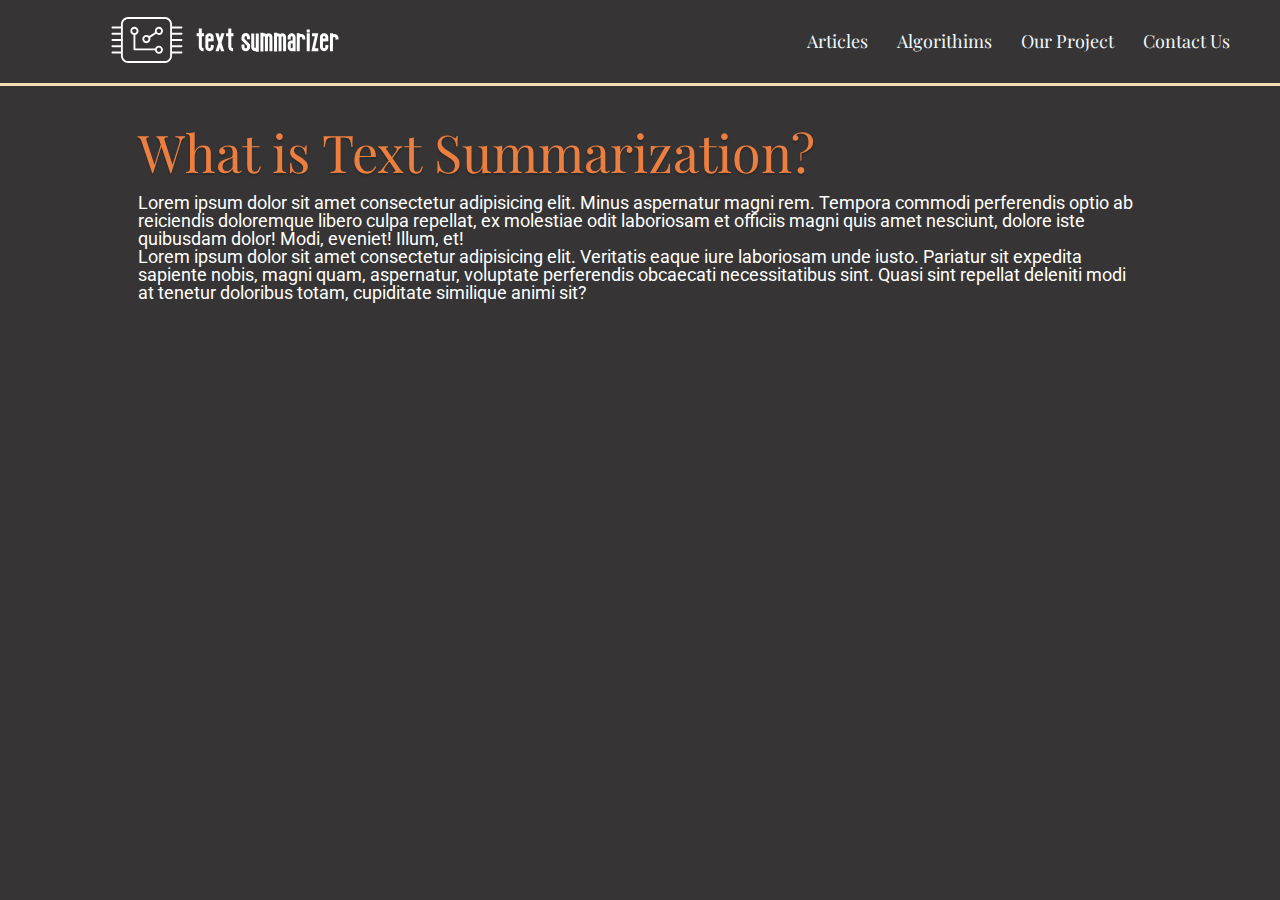
<file: index.html>
<!DOCTYPE html>
<html lang="en">
<head>
    <meta charset="UTF-8">
    <meta http-equiv="X-UA-Compatible" content="IE=edge">
    <meta name="viewport" content="width=device-width, initial-scale=1.0">
    <title>Text Summarizer</title>
    <link rel="icon" href="images/icon.png" type="image/icon type">
    <link rel="stylesheet" href="cssreset.css">
    <link rel="stylesheet" href="style.css">
    <link href="https://fonts.googleapis.com/css?family=Playfair+Display|Roboto:300&display=swap" rel="stylesheet">
</head>
<body>
    <div class="wrapper">
        <header>
            <a href="index.html"><img src="images/logo.svg" alt="logo of text Summarizer"></a>
            <nav>
                <a href="#" class="navLink">Articles</a>
                <a href="#" class="navLink">Algorithims</a>
                <a href="#" class="navLink">Our Project</a>
                <a href="contactus.html" class="navLink">Contact Us</a>
            </nav>
        </header>
        <main>
            <div class="text-summarization">
                <h1>What is Text Summarization?</h1>
                <p>Lorem ipsum dolor sit amet consectetur adipisicing elit. Minus aspernatur magni rem. Tempora commodi perferendis optio ab reiciendis doloremque libero culpa repellat, ex molestiae odit laboriosam et officiis magni quis amet nesciunt, dolore iste quibusdam dolor! Modi, eveniet! Illum, et!</p>
                <p>Lorem ipsum dolor sit amet consectetur adipisicing elit. Veritatis eaque iure laboriosam unde iusto. Pariatur sit expedita sapiente nobis, magni quam, aspernatur, voluptate perferendis obcaecati necessitatibus sint. Quasi sint repellat deleniti modi at tenetur doloribus totam, cupiditate similique animi sit?</p>
        
            </div>
        </main>
    </div>
</body>
</html>
</file>
<file: style.css>
@import url('https://fonts.googleapis.com/css2?family=Indie+Flower&display=swap');
body{
    background-color: #363434;
    color: white;
    font-family: 'Roboto', sans-serif;
    font-size: 1.125rem;
}

header{
    min-height: 50px;
    display: flex;
    justify-content: space-between;
    align-items: center;
    padding-top: 10px;
    padding-bottom: 10px;
    border-bottom: 3px solid wheat;
    display: flex;
    justify-content: space-between;
    
}

a{
    text-decoration: none;
    color: aliceblue;
}

header img{
    width: 450px;
    height: 60px;
}

header nav{
    margin-right: 50px;
}

a.navLink{
    margin-left: 25px;
    font-family: 'Playfair Display', serif;
}

.navLink:hover {
    /* background-color: rgb(0, 0, 0); */
    color: #ec7f40;
}

main {
    /* min-height: 300px; */
    display: flex;
    justify-content: space-between;
    align-items: center;
    width: 1024px;
    margin-left: auto;
    margin-right: auto;
}

h1 {
    font-size: 3.25rem;
    font-family: 'Playfair Display', serif;
    color: #ec7f40;
    margin-bottom: 1rem;
    text-shadow: 0px 2px 2px rgba(0, 0, 0, 0.228);
}

.text-summarization{
    /* background-color: rgb(255, 255, 255); */
    margin-top: 30px;
    margin-left: auto;
    margin-right: auto;
    padding: 10px;
    
}

.our-team{
    border: 3px solid rgb(130, 32, 211);
    width: 170px;
    margin: 20px;
}

.our-team{
  width: 250px;
  height: 250px;  
  padding: 30px 0 40px;
  margin-bottom: 30px;
  background-color: #f7f5ec;
  text-align: center;
  overflow: hidden;
  position: relative;
  border-radius: 10px;
  margin-top: 20px;
}

.our-team .picture {
    display: inline-block;
    height: 130px;
    width: 130px;
    margin-bottom: 50px;
    z-index: 1;
    position: relative;
  }

  .our-team .picture::before {
    content: "";
    width: 100%;
    height: 0;
    border-radius: 50%;
    background-color: #1369ce;
    position: absolute;
    bottom: 135%;
    right: 0;
    left: 0;
    opacity: 0.9;
    transform: scale(3);
    transition: all 0.3s linear 0s;
  }

  .our-team:hover .picture::before {
    height: 100%;
  }

  .our-team .picture::after {
    content: "";
    width: 100%;
    height: 100%;
    border-radius: 50%;
    background-color: #1369ce;
    position: absolute;
    top: 0;
    left: 0;
    z-index: -1;
  }

  .our-team .picture img {
    width: 100%;
    height: auto;
    border-radius: 50%;
    transform: scale(1);
    transition: all 0.9s ease 0s;
  }

  .our-team:hover .picture img {
    box-shadow: 0 0 0 14px #f7f5ec;
    transform: scale(0.7);
  }

  .our-team .title {
    display: block;
    font-size: 15px;
    color: #4e5052;
    text-transform: capitalize;
  }

  .our-team .social {
    width: 100%;
    padding: 0;
    margin: 0;
    background-color: #1369ce;
    position: absolute;
    bottom: -100px;
    left: 0;
    transition: all 0.5s ease 0s;
  }
  
  .our-team:hover .social {
    bottom: 0;
  }
  
  .our-team .social li {
    display: inline-block;
  }
  
  .our-team .social li a {
    display: block;
    padding: 10px;
    font-size: 17px;
    color: white;
    transition: all 0.3s ease 0s;
    text-decoration: none;
  }
  
  .our-team .social li a:hover {
    color: #1369ce;
    background-color: #f7f5ec;
  }
  
  .team-contact h3{
      font-size: 1.25rem;
      color: #ec7f40;
  }

  #contactus-main{
      margin-top: 50px;
      display: flex;
      justify-content: space-between;
  }

  .made-with-love{
      margin-top: 50px;
  }

  .made-with-love h3{
    font-family: 'Indie Flower', cursive;
    text-align: center;
    font-size: 3rem;
  }
</file>
<file: cssreset.css>
html, body, div, span, applet, object, iframe,
h1, h2, h3, h4, h5, h6, p, blockquote, pre,
a, abbr, acronym, address, big, cite, code,
del, dfn, em, img, ins, kbd, q, s, samp,
small, strike, strong, sub, sup, tt, var,
b, u, i, center,
dl, dt, dd, ol, ul, li,
fieldset, form, label, legend,
table, caption, tbody, tfoot, thead, tr, th, td,
article, aside, canvas, details, embed, 
figure, figcaption, footer, header, hgroup, 
menu, nav, output, ruby, section, summary,
time, mark, audio, video {
	margin: 0;
	padding: 0;
	border: 0;
	font-size: 100%;
	font: inherit;
	vertical-align: baseline;
}
/* HTML5 display-role reset for older browsers */
article, aside, details, figcaption, figure, 
footer, header, hgroup, menu, nav, section {
	display: block;
}
body {
	line-height: 1;
}
ol, ul {
	list-style: none;
}
blockquote, q {
	quotes: none;
}
blockquote:before, blockquote:after,
q:before, q:after {
	content: '';
	content: none;
}
table {
	border-collapse: collapse;
	border-spacing: 0;
}
</file>
